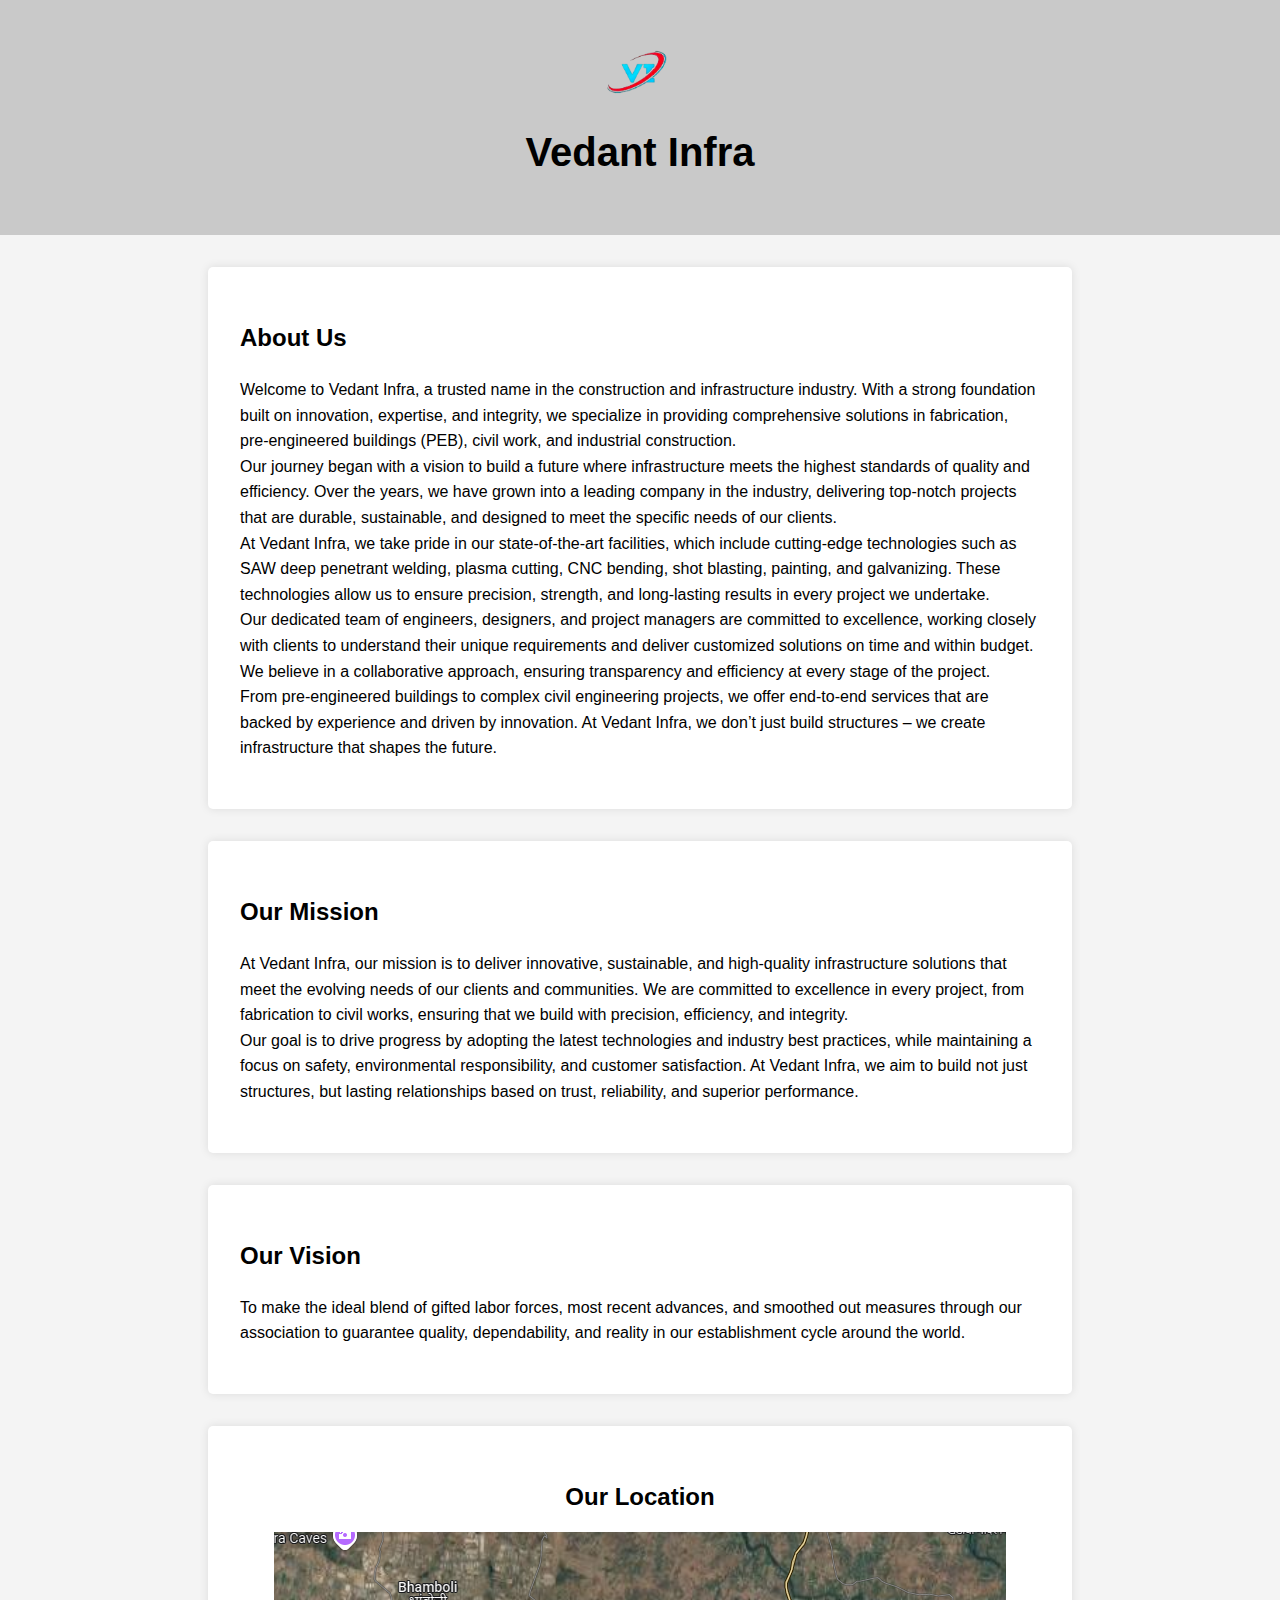
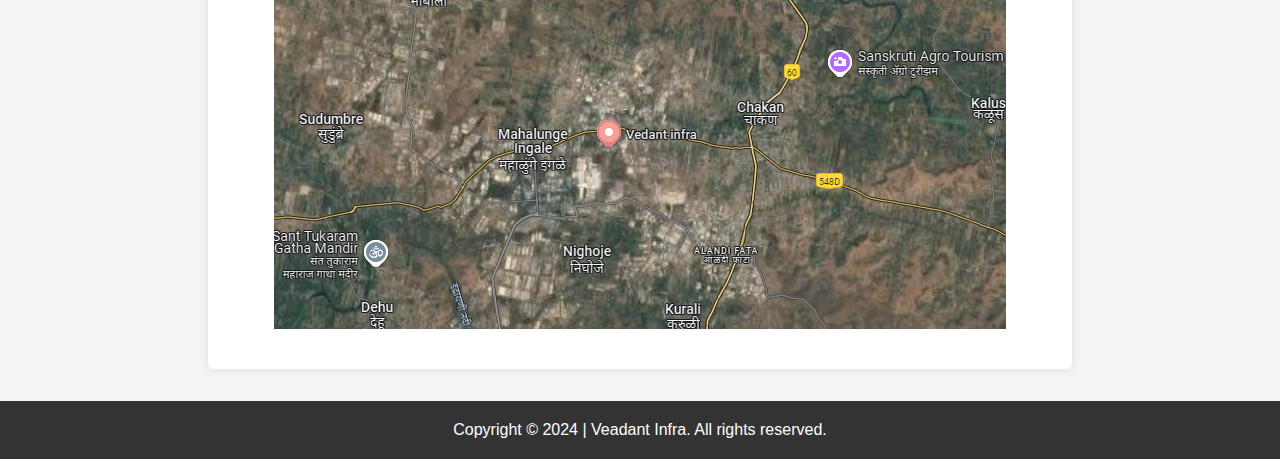
<file: about.html>
<!DOCTYPE html>
<html lang="en">

<head>
    <meta charset="UTF-8">
    <meta name="viewport" content="width=device-width, initial-scale=1.0">
    <title>Vedant Infra</title>
    <style>
        body {
            font-family: Arial, sans-serif;
            line-height: 1.6;
            margin: 0;
            padding: 0;
            background-color: #f4f4f4;
        }

        .header {
            background: #8f8f8f6e;
            color: #000000;
            text-align: center;
            padding: 2rem 0;
        }

        .header h1 {
            margin: 0;
            font-size: 2.5rem;
        }

        .header p {
            font-size: 1.2rem;
            margin-top: 0.5rem;
        }

        .about-section,
        .mission-section,
        .team-section {
            background: #fff;
            padding: 2rem;
            margin: 2rem auto;
            max-width: 800px;
            border-radius: 5px;
            box-shadow: 0 0 10px rgba(0, 0, 0, 0.1);
        }

        .about-section img,
        .mission-section img {
            max-width: 100%;
            height: auto;
            border-radius: 5px;
            margin-top: 1rem;
        }

        .team-section {
            text-align: center;
        }

        .team-section h2 {
            margin-bottom: 1rem;
        }

        .team-grid {
            display: flex;
            gap: 2rem;
            justify-content: center;
            flex-wrap: wrap;
        }

       
        
        .footer {
            background: #333;
            color: #fff;
            text-align: center;
            padding: 1rem;
            margin-top: 2rem;
        }

        .footer p {
            margin: 0;
        }
    </style>
</head>

<body>
    <header class="header">
        <img src="VI.png" height="80px">
        <h1>Vedant Infra</h1>
        <p></p>
    </header>

    <section class="about-section">
        <div class="about-content">
            <h2>About Us</h2>
            <p>
                Welcome to Vedant Infra, a trusted name in the construction and infrastructure industry. With a strong
                foundation built on innovation, expertise, and integrity, we specialize in providing comprehensive
                solutions in fabrication, pre-engineered buildings (PEB), civil work, and industrial construction.<br>

                Our journey began with a vision to build a future where infrastructure meets the highest standards of
                quality and efficiency. Over the years, we have grown into a leading company in the industry, delivering
                top-notch projects that are durable, sustainable, and designed to meet the specific needs of our
                clients.<br>

                At Vedant Infra, we take pride in our state-of-the-art facilities, which include cutting-edge
                technologies such as SAW deep penetrant welding, plasma cutting, CNC bending, shot blasting, painting,
                and galvanizing. These technologies allow us to ensure precision, strength, and long-lasting results in
                every project we undertake.<br>

                Our dedicated team of engineers, designers, and project managers are committed to excellence, working
                closely with clients to understand their unique requirements and deliver customized solutions on time
                and within budget. We believe in a collaborative approach, ensuring transparency and efficiency at every
                stage of the project.<br>

                From pre-engineered buildings to complex civil engineering projects, we offer end-to-end services that
                are backed by experience and driven by innovation. At Vedant Infra, we don’t just build structures – we
                create infrastructure that shapes the future.</p>
        </div>
    </section>

    <section class="mission-section">
        <div class="mission-content">
            <h2>Our Mission</h2>
            <p>At Vedant Infra, our mission is to deliver innovative, sustainable, and high-quality infrastructure
                solutions that meet the evolving needs of our clients and communities. We are committed to excellence in
                every project, from fabrication to civil works, ensuring that we build with precision, efficiency, and
                integrity.<br>
                Our goal is to drive progress by adopting the latest technologies and industry best practices, while
                maintaining a focus on safety, environmental responsibility, and customer satisfaction. At Vedant Infra,
                we aim to build not just structures, but lasting relationships based on trust, reliability, and
                superior performance.</p>
        </div>
    </section>

    <section class="mission-section">
        <div class="mission-content">
            <h2>Our Vision</h2>
            <p>
                To make the ideal blend of gifted labor forces, most recent advances, and smoothed out measures through
                our association to guarantee quality, dependability, and reality in our establishment cycle
                around the world.</p>
    
        </div>
    </section>

    <section class="team-section">
        <h2>Our Location</h2>
       <a href="https://maps.app.goo.gl/HrHMEvn5m2jmZPzv8"> 
        <div class="team-grid">
            <div class="team-member">
                <img src="Location.png" alt="location">
            </div>
        </div>
        </a>
    </section>

    <footer class="footer">
        <p>Copyright © 2024 | Veadant Infra. All rights reserved.</p>
    </footer>
</body>

</html>
</file>
